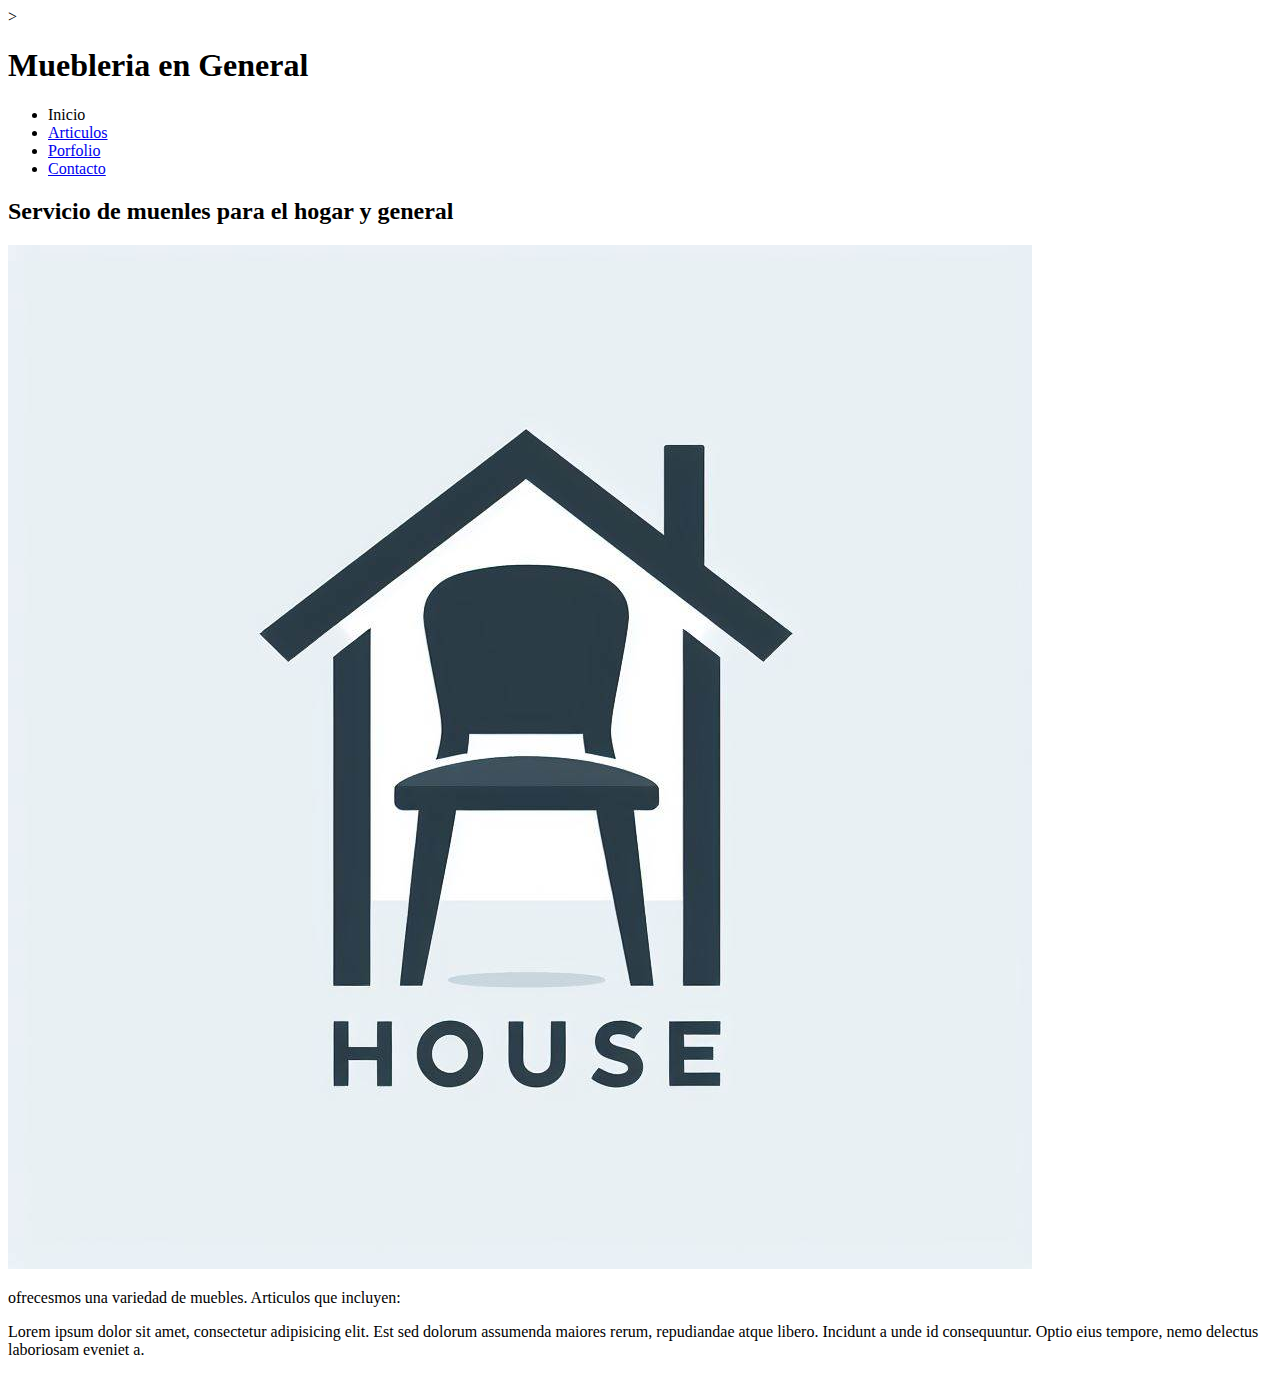
<file: index.html>
<!DOCTYPE html>
<html lang="en">
<head>
    <meta charset="UTF-8"> <!-- EL tipo de letra soportado-->>
    <meta name="viewport" content="width=device-width, initial-scale=1.0">
    <title>Muebleria en General</title>
</head>
<body>
    <header>
        <h1>Muebleria en General</h1>
        <nav>
            <ul>
                <li>Inicio</li>
                <li><a href="Articulos.html">Articulos</a></li>
                <li><a href="Porfolio.html">Porfolio</a></li>
                <li><a href="Contacto.html">Contacto</a></li>
            </ul>
        </nav>
    </header>
    <main>
        <h2> Servicio de muenles para el hogar y general </h2>
        <img src="img/logo.jpg" alt="logo sitio">
        <p>ofrecesmos una variedad de muebles. Articulos que incluyen: </p>
        <p>Lorem ipsum dolor sit amet, consectetur adipisicing elit. Est sed dolorum assumenda maiores rerum, repudiandae atque libero. Incidunt a unde id consequuntur. Optio eius tempore, nemo delectus laboriosam eveniet a.</p>
    </main>
    <footer>

    </footer>
</body>
</html>
</file>
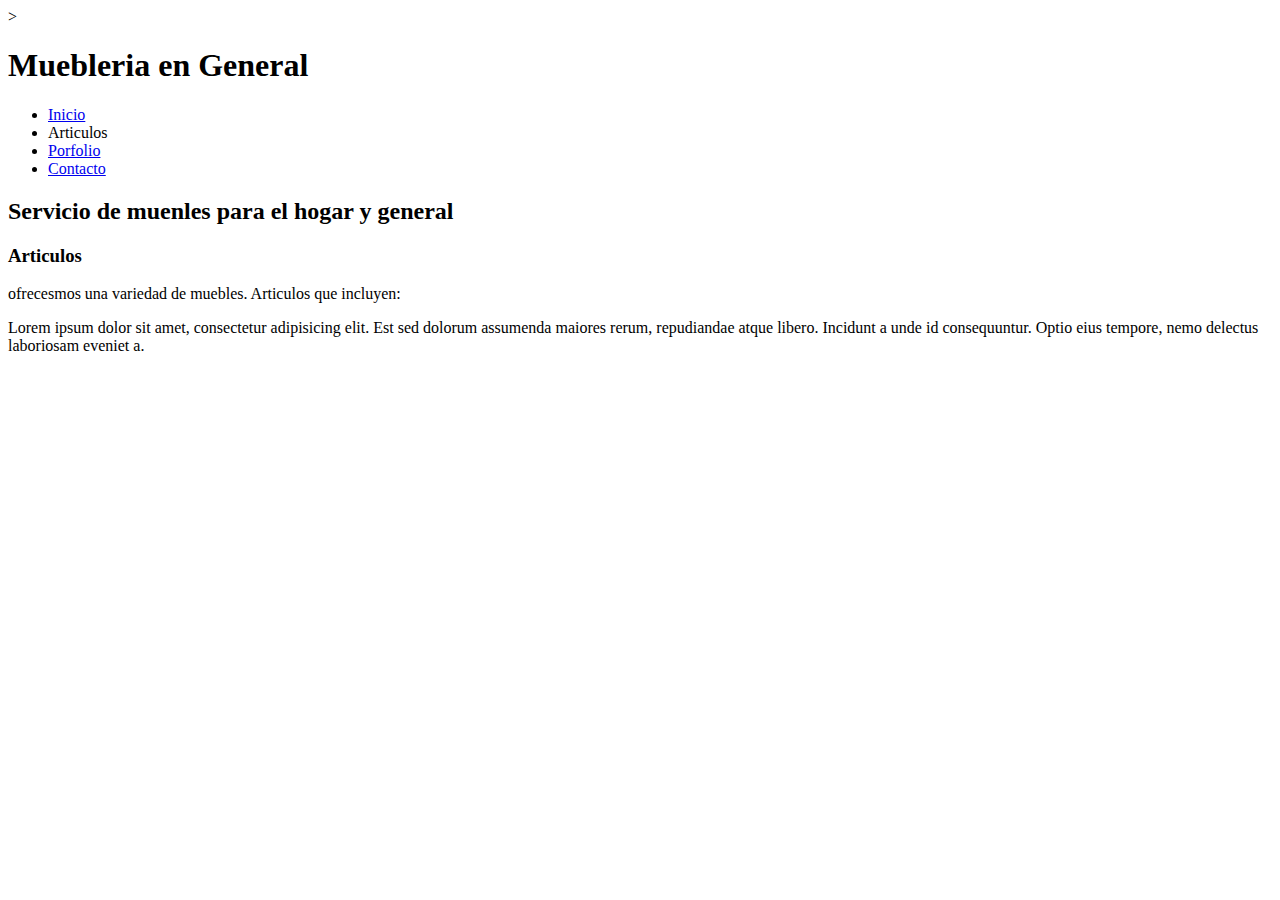
<file: Articulos.html>
<!DOCTYPE html>
<html lang="en">
<head>
    <meta charset="UTF-8"> <!-- EL tipo de letra soportado-->>
    <meta name="viewport" content="width=device-width, initial-scale=1.0">
    <title>Muebleria en General</title>
</head>
<body>
    <header>
        <h1>Muebleria en General</h1>
        <nav>
            <ul>
                <li><a href="index.html">Inicio</a></li>
                <li>Articulos</li>
                <li><a href="Porfolio.html">Porfolio</a> </li>
                <li><a href="Contacto.html">Contacto</a></li>
            </ul>
        </nav>
    </header>
    <main>
        <h2> Servicio de muenles para el hogar y general </h2>
        <h3>Articulos</h3>
        <p>ofrecesmos una variedad de muebles. Articulos que incluyen: </p>
        <p>Lorem ipsum dolor sit amet, consectetur adipisicing elit. Est sed dolorum assumenda maiores rerum, repudiandae atque libero. Incidunt a unde id consequuntur. Optio eius tempore, nemo delectus laboriosam eveniet a.</p>
    </main>
    <footer>

    </footer>
</body>
</html>
</file>
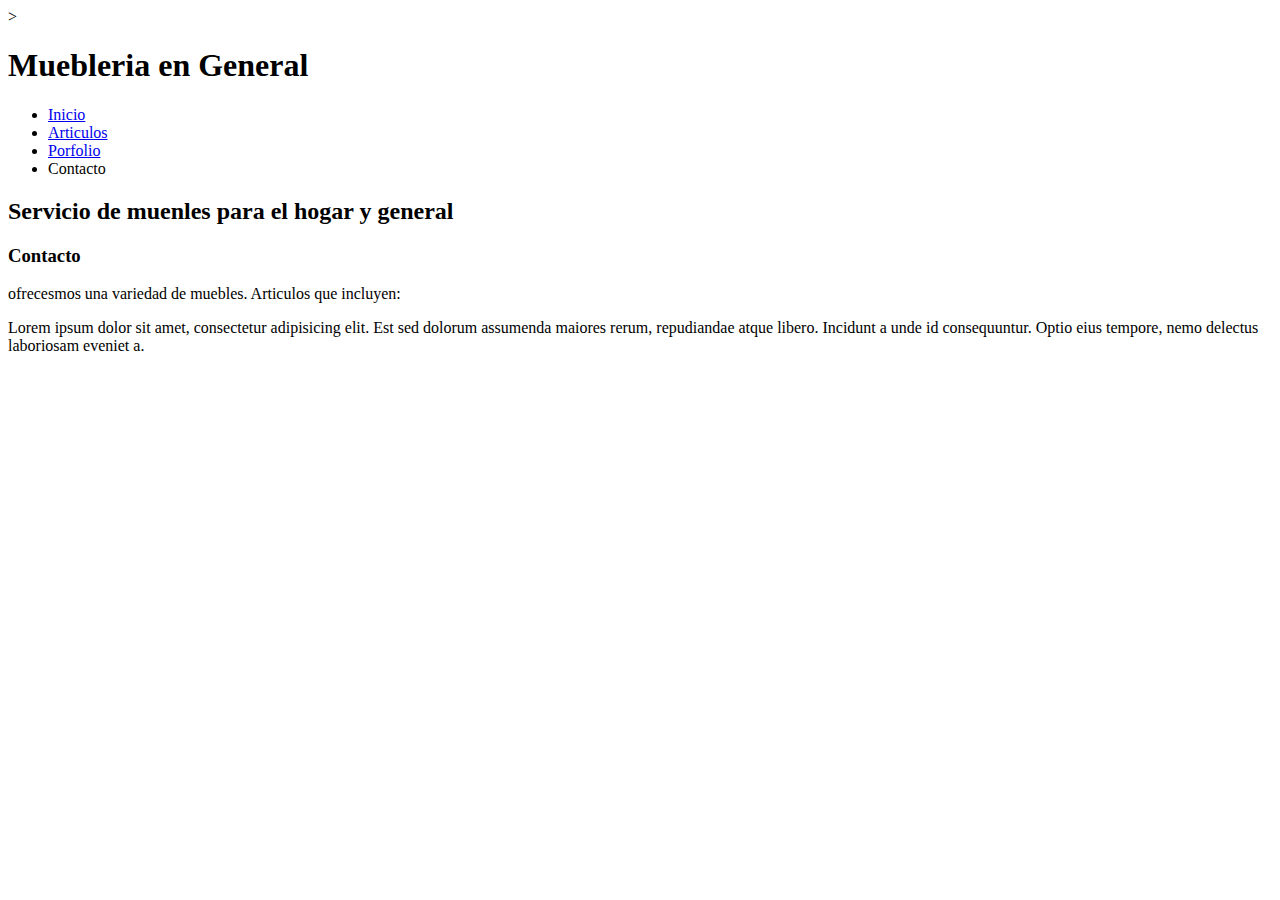
<file: Contacto.html>
<!DOCTYPE html>
<html lang="en">
<head>
    <meta charset="UTF-8"> <!-- EL tipo de letra soportado-->>
    <meta name="viewport" content="width=device-width, initial-scale=1.0">
    <title>Muebleria en General</title>
</head>
<body>
    <header>
        <h1>Muebleria en General</h1>
        <nav>
            <ul>
                <li><a href="index.html">Inicio</a></li>
                <li><a href="Articulos.html">Articulos</a></li>
                <li><a href="Porfolio.html">Porfolio</a> </li>
                <li>Contacto</li>
            </ul>
        </nav>
    </header>
    <main>
        <h2> Servicio de muenles para el hogar y general </h2>
        <h3>Contacto</h3>
        <p>ofrecesmos una variedad de muebles. Articulos que incluyen: </p>
        <p>Lorem ipsum dolor sit amet, consectetur adipisicing elit. Est sed dolorum assumenda maiores rerum, repudiandae atque libero. Incidunt a unde id consequuntur. Optio eius tempore, nemo delectus laboriosam eveniet a.</p>
    </main>
    <footer>

    </footer>
</body>
</html>
</file>
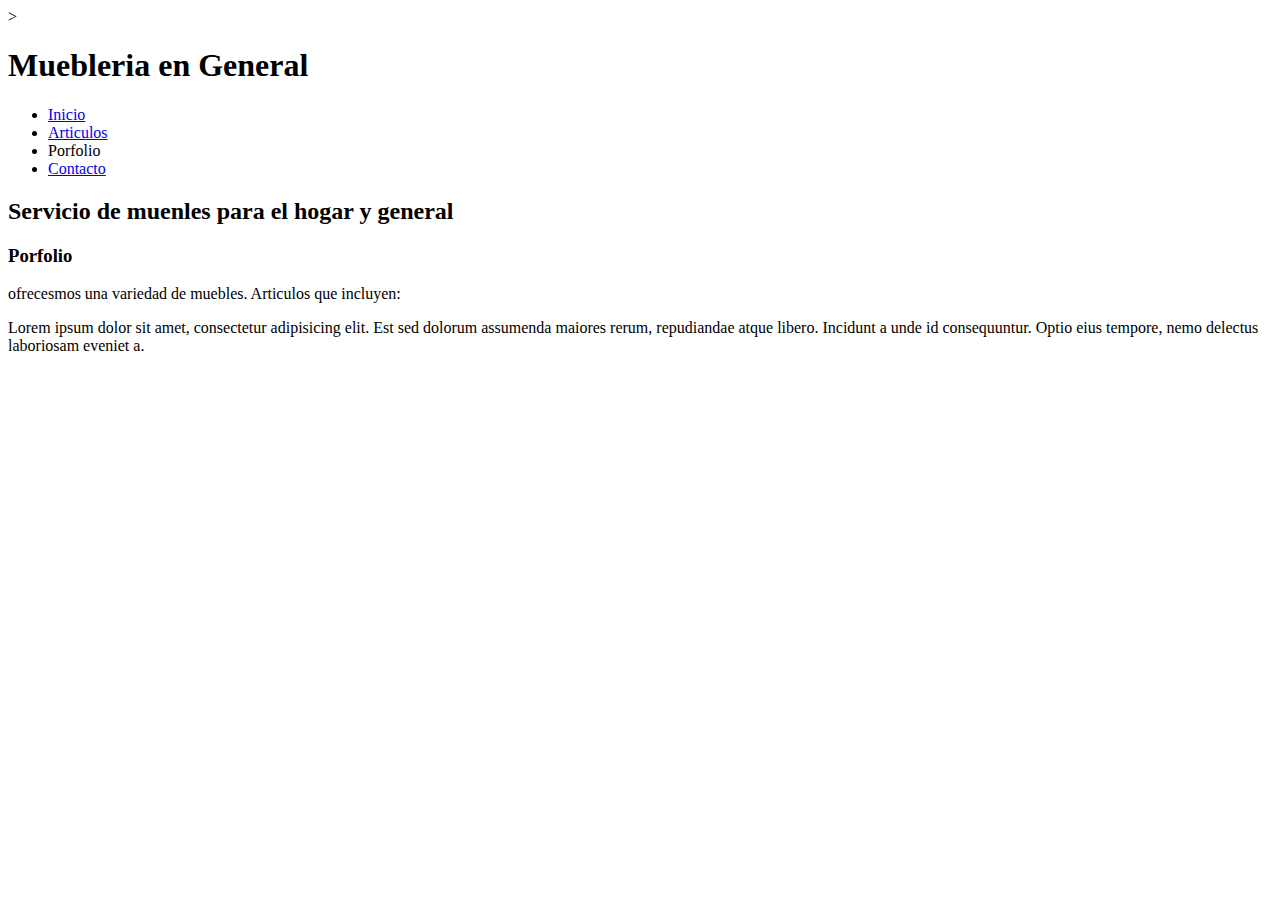
<file: Porfolio.html>
<!DOCTYPE html>
<html lang="en">
<head>
    <meta charset="UTF-8"> <!-- EL tipo de letra soportado-->>
    <meta name="viewport" content="width=device-width, initial-scale=1.0">
    <title>Muebleria en General</title>
</head>
<body>
    <header>
        <h1>Muebleria en General</h1>
        <nav>
            <ul>
                <li><a href="index.html">Inicio</a></li>
                <li><a href="Articulos.html">Articulos</a></li>
                <li>Porfolio</li>
                <li><a href="Contacto.html">Contacto</a></li>
            </ul>
        </nav>
    </header>
    <main>
        <h2> Servicio de muenles para el hogar y general </h2>
        <h3>Porfolio</h3>
        <p>ofrecesmos una variedad de muebles. Articulos que incluyen: </p>
        <p>Lorem ipsum dolor sit amet, consectetur adipisicing elit. Est sed dolorum assumenda maiores rerum, repudiandae atque libero. Incidunt a unde id consequuntur. Optio eius tempore, nemo delectus laboriosam eveniet a.</p>
    </main>
    <footer>

    </footer>
</body>
</html>
</file>
